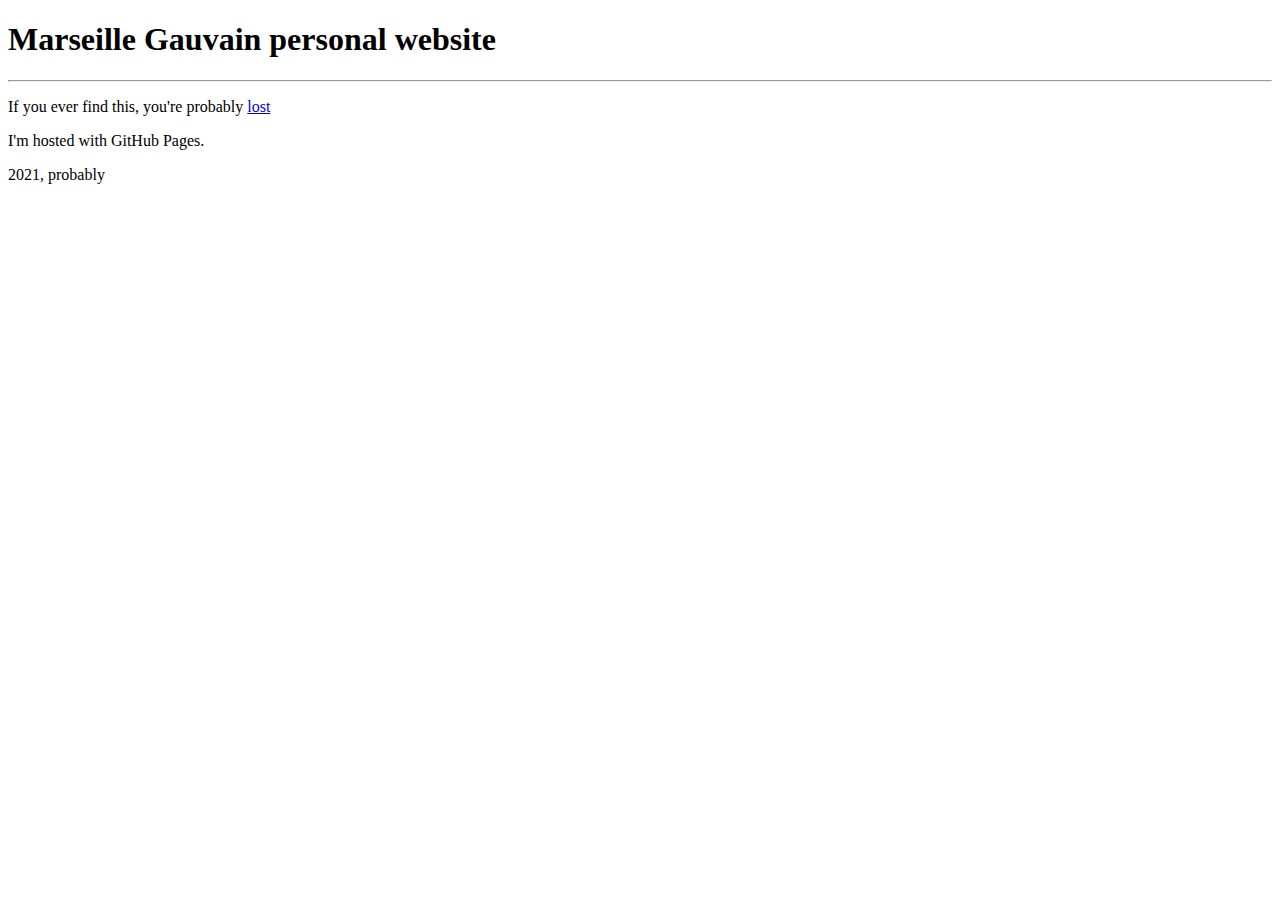
<file: index.html>
<!DOCTYPE html>
<html>

<head>
    <meta charset='utf-8'>
    <link rel="stylesheet" href="main.css">
</head>



<body>
    <header>
        <h1>Marseille Gauvain personal website</h1>
        <hr>
        </hr>
        <p> If you ever find this, you're probably <a href="./Volans/main.html">lost</a>
        <p>
    </header>
    <p>I'm hosted with GitHub Pages.</p>

    <footer>
        <div class="footer_text"> 2021, probably </div>
    </footer>
</body>



</html>
</file>
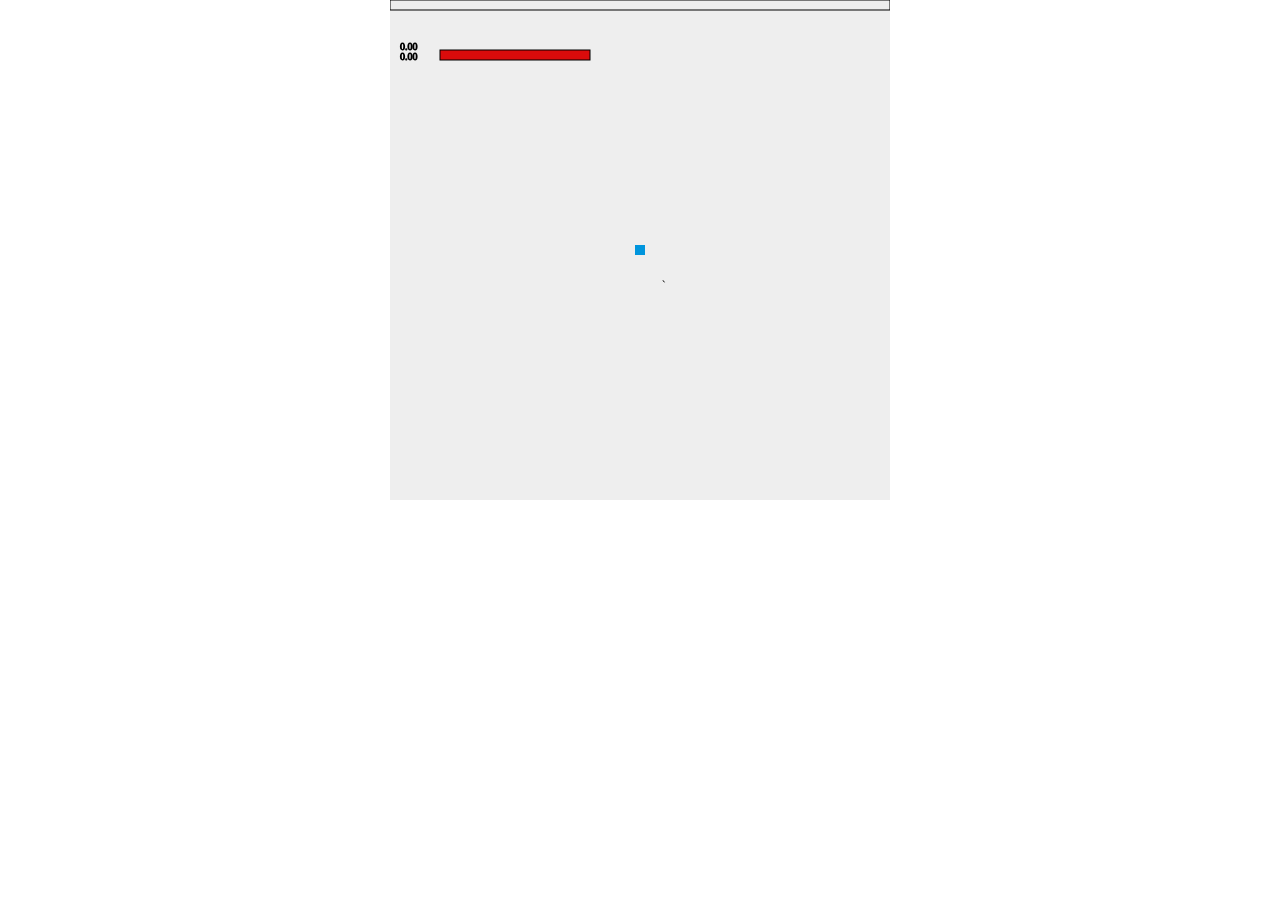
<file: Volans/main.html>
﻿<!DOCTYPE html>
<html>

<head>
    <meta charset="utf-8" />
    <title>Gamedev Canvas Workshop</title>
    <style>
        * {
            padding: 0;
            margin: 0;
        }

        canvas {
            background: #eee;
            display: block;
            margin: 0 auto;
        }
    </style>
</head>

<body>

    <canvas id="myCanvas" width="500" height="500"></canvas>
    <script src="engine/utils.js"></script>
    <script src="engine/weapon.js"></script>
    <script src="engine/entities.js"></script>
    <script src="engine/collisionDetection.js"></script>
    <script src="engine/choicePicker.js"></script>


    <script src="drawing/drawer.js"></script>

    <script src="data/weaponStorage.js"></script>
    <script src="data/constants.js"></script>

    <script type="text/javascript" src="gameManager.js"></script>


</body>

</html>
</file>
<file: main.css>
#footer {
    position:fixed;
    bottom:0;
	border:1px dotted black;
}
</file>
